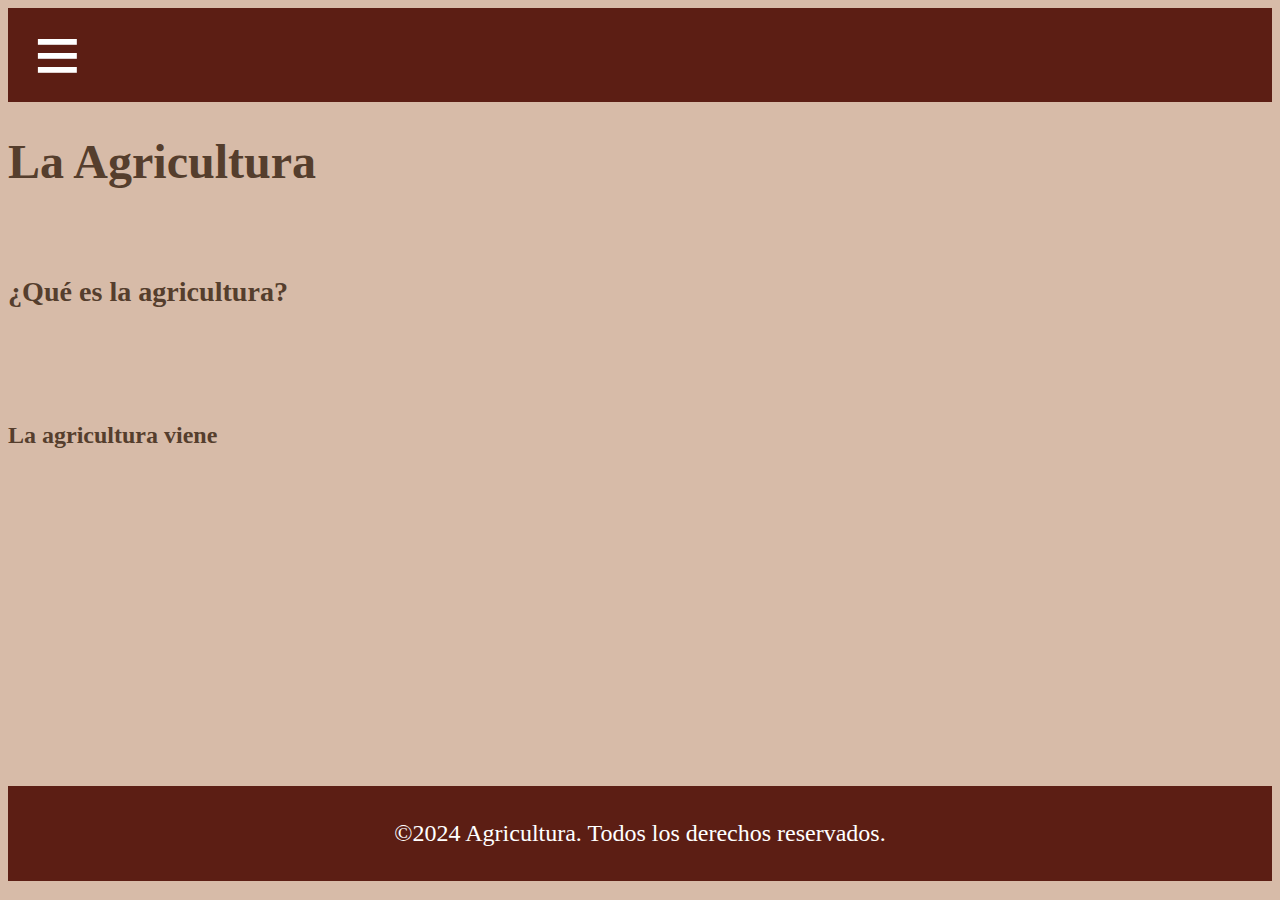
<file: index.html>
<!DOCTYPE html>
<html lang="es">
<head>
    <meta charset="UTF-8">
    <meta name="viewport" content="width-device-width, initial scale=1.0">
    <title>Agricultura</title>
    <link rel="stylesheet" href="styles.css">
</head>

<body>
    <header>
     <nav>
        <div class="dropdown">
            <button class="drop">≡</button>
            <div class="btncontent">
        <ul>
            <li><a href="index.html">¿Qué Es La Agricultura?</a></li>
            <li><a href="huertocasero.html">Huerto Casero</a></li>
            <li><a href="profesiones.html">Profesiones</a></li>
            <li><a href="historiasdeexito.html">Historias De Éxito</a></li>
            <li><a href="nuestroproyecto.html">Nuestro Proyecto</a></li>
        </ul>
        </div>
     </nav>
    </header>

    <main>
    <section class="laagricultura"> 
     <h1>La Agricultura</h1><br>
     <h3>¿Qué es la agricultura?</h3><br>
     <br><p><h4>La agricultura viene</h4></p><br>
    </section>
    <section class="">
        <h1></h1><br>
        <h2></h2><br>
        <br><p><h3></h3></p><br>
    </section>
    </main>
</body>

<footer>
<p> &copy;2024 Agricultura. Todos los derechos reservados.</p>
</footer>


</html>
</file>
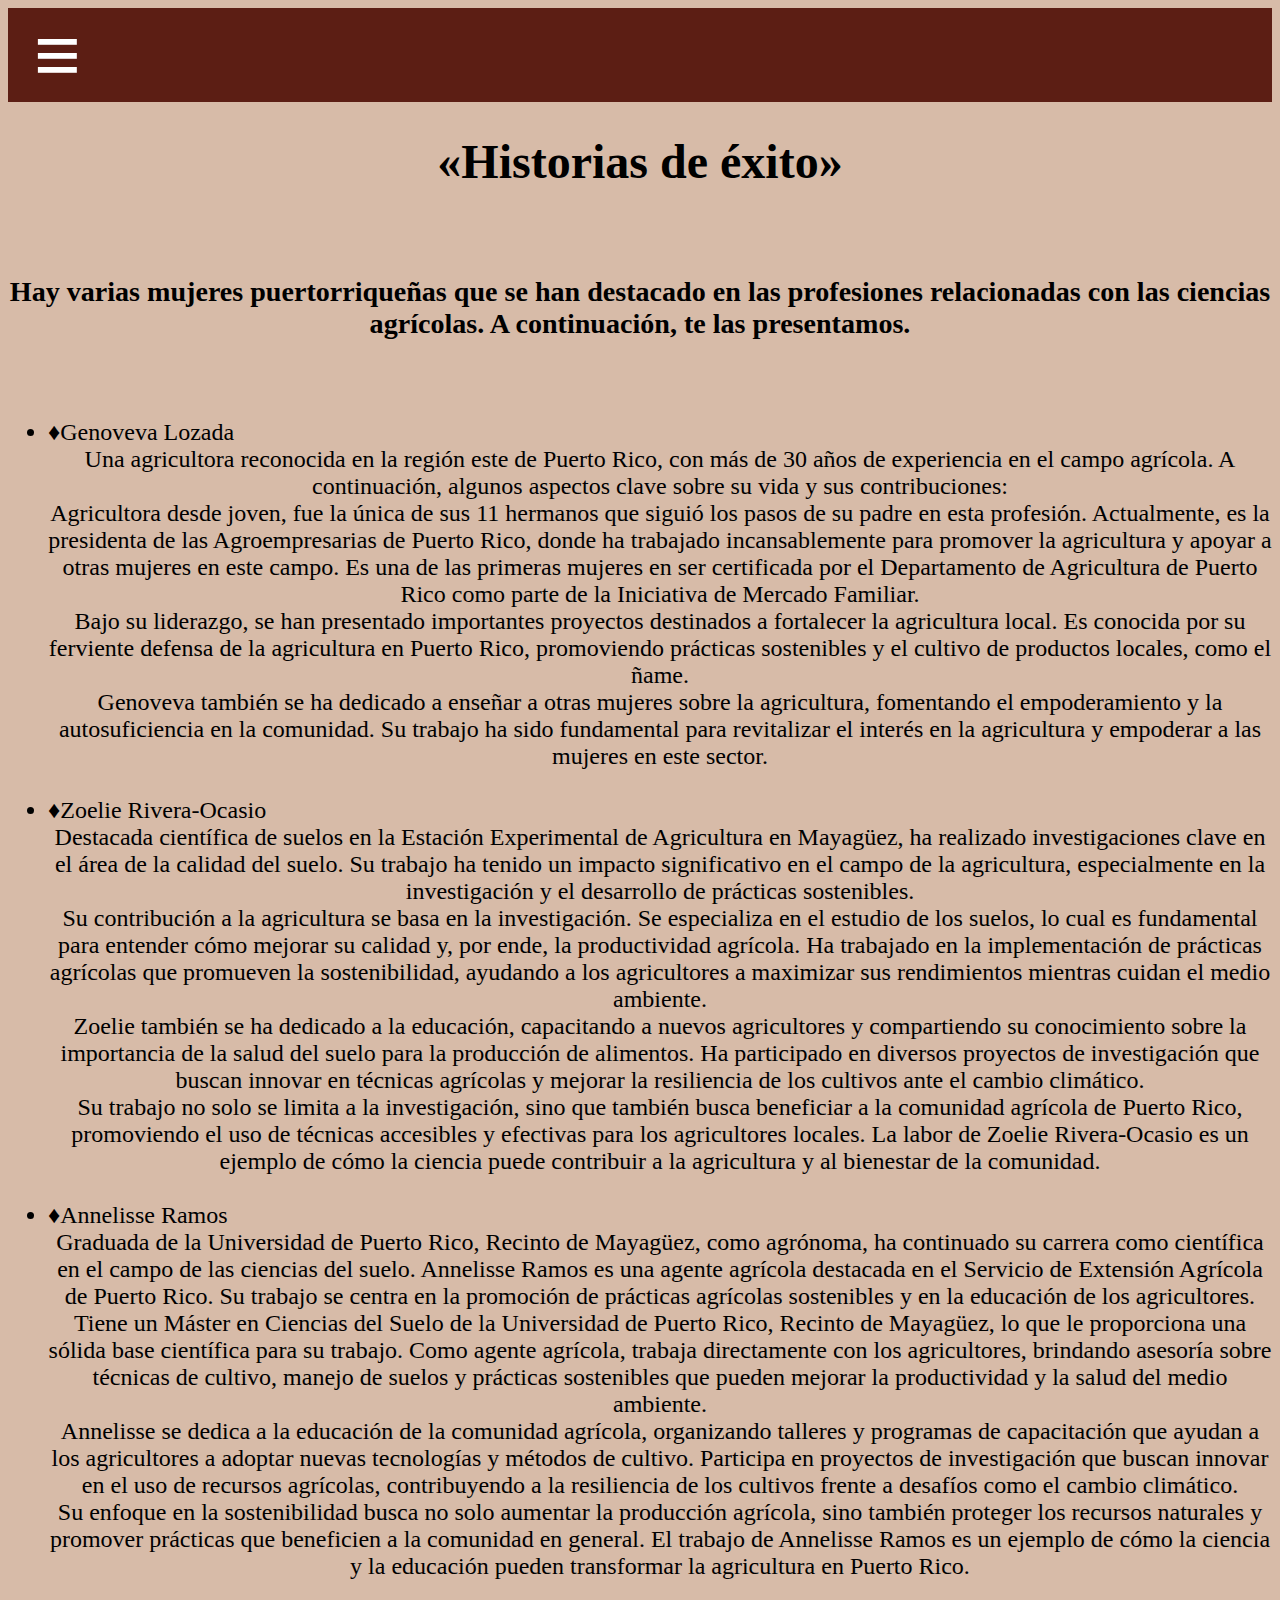
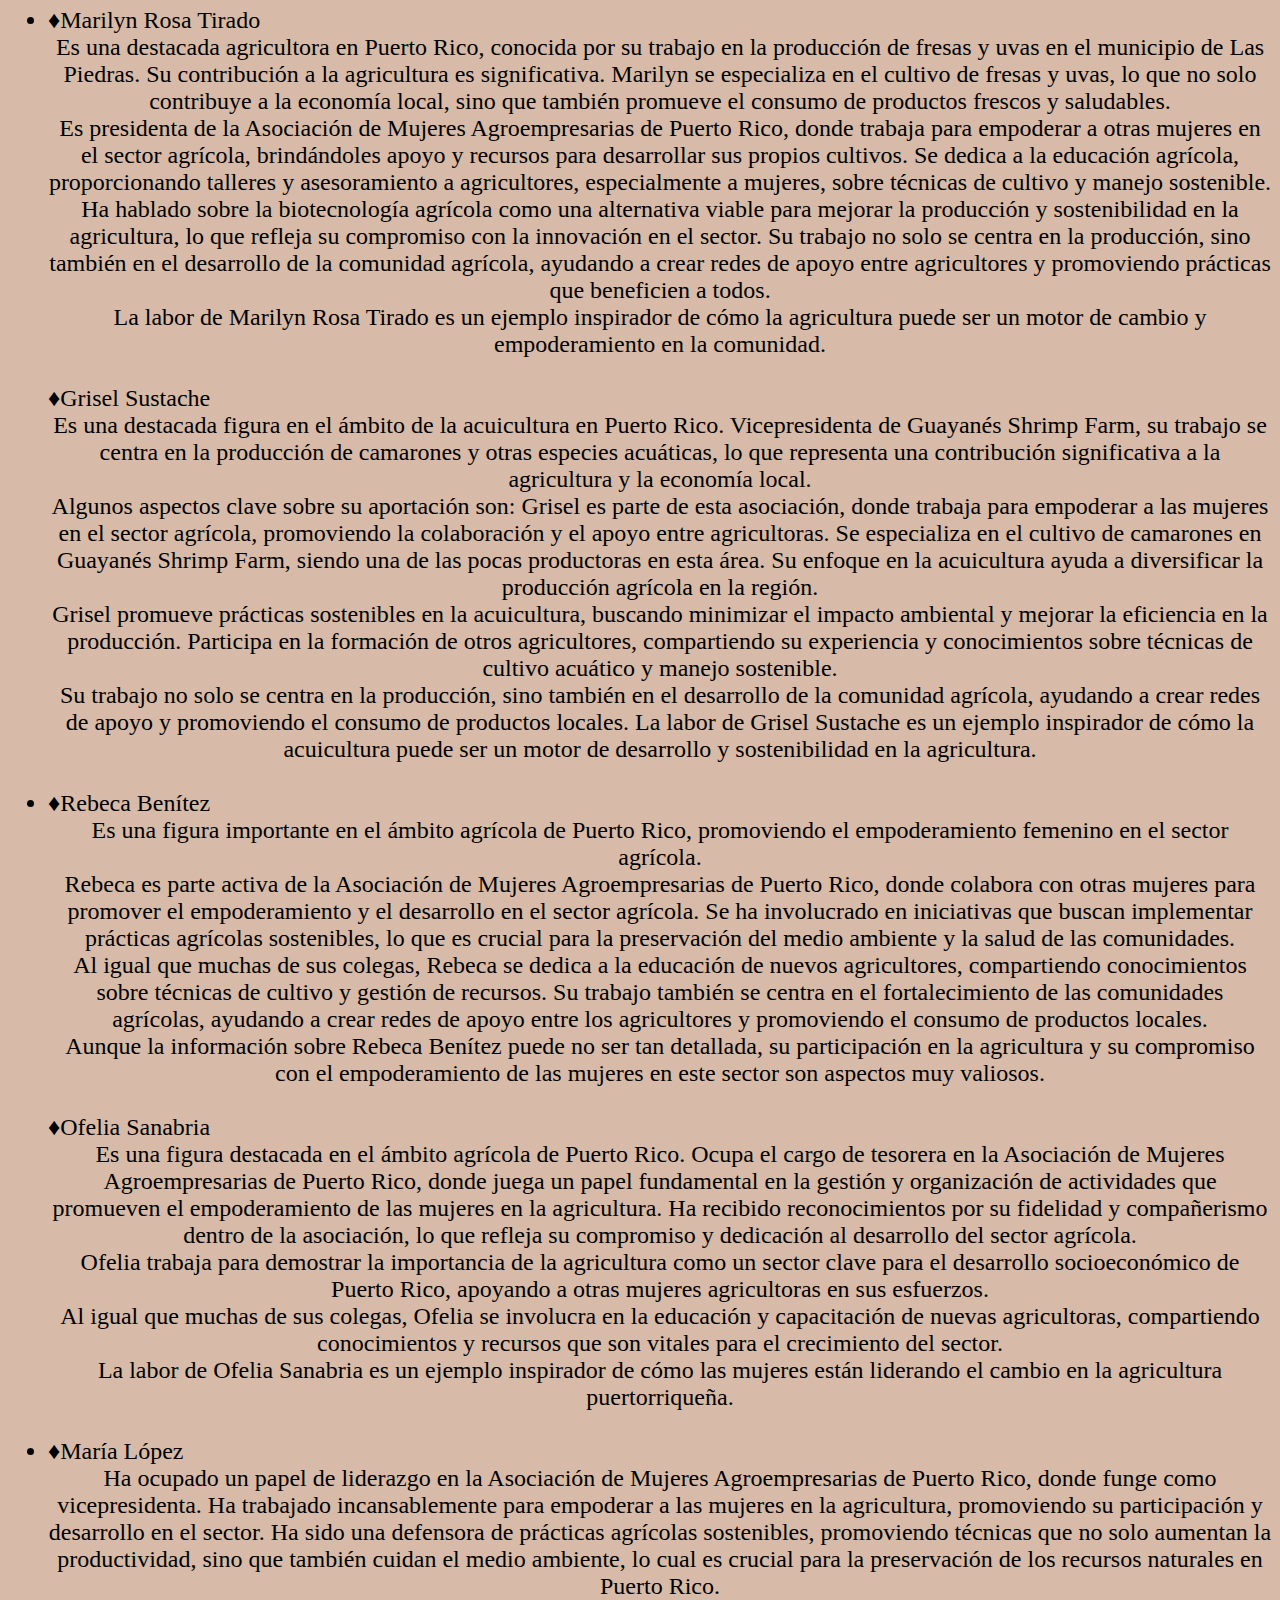
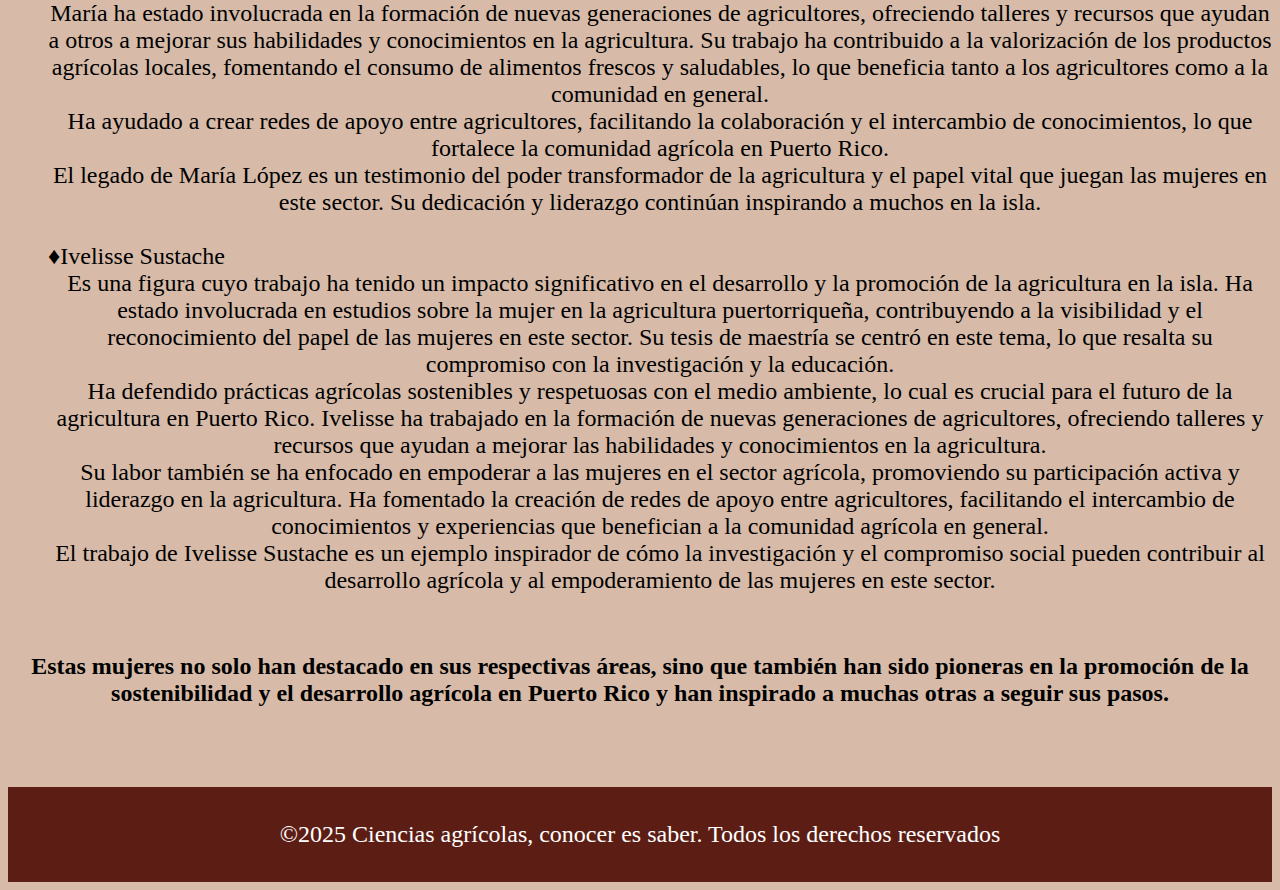
<file: historiasdeexito.html>
<!DOCTYPE html>
<html lang="es">
<head>
    <meta charset="UTF-8">
    <meta name="viewport" content="width-device-width, initial scale=1.0">
    <title>Ciencias agrícolas, conocer es saber</title>
    <link rel="stylesheet" href="styles.css">
</head>

<body>
    <header>
     <nav>
        <div class="dropdown">
            <button class="drop">≡</button>
            <div class="btncontent">
        <ul>
            <li><a href="index.html">¿Qué Es La Agricultura?</a></li>
            <li><a href="huertocasero.html">Huerto Casero</a></li>
            <li><a href="profesiones.html">Profesiones</a></li>
            <li><a href="historiasdeexito.html">Historias De Éxito</a></li>
            <li><a href="nuestroproyecto.html">Nuestro Proyecto</a></li>
        </ul>
        </div>
     </nav>
    </header>

    <main>
    <section class="historiasdeéxito"> 
     <div class="títulos"><h1>«Historias de éxito»</h1></div><br>
     <h3>Hay varias mujeres puertorriqueñas que se han destacado en las profesiones relacionadas con las ciencias agrícolas. A continuación, te las presentamos.</h3><br>
     
     <div class="listhistoriasdeéxito">

        <ul>
           <li><div class="itemlisthistoriasdeéxito">
          <div class="infolisthistoriasdeéxito"><div class="subtítulos">♦Genoveva Lozada</div>Una agricultora reconocida en la región este de Puerto Rico, con más de 30 años de experiencia en el campo agrícola. A continuación, algunos aspectos clave sobre su vida y sus contribuciones:
          <br>Agricultora desde joven, fue la única de sus 11 hermanos que siguió los pasos de su padre en esta profesión. Actualmente, es la presidenta de las Agroempresarias de Puerto Rico, donde ha trabajado incansablemente para promover la agricultura y apoyar a otras mujeres en este campo. Es una de las primeras mujeres en ser certificada por el Departamento de Agricultura de Puerto Rico como parte de la Iniciativa de Mercado Familiar.
          <br>Bajo su liderazgo, se han presentado importantes proyectos destinados a fortalecer la agricultura local. Es conocida por su ferviente defensa de la agricultura en Puerto Rico, promoviendo prácticas sostenibles y el cultivo de productos locales, como el ñame.
          <br>Genoveva también se ha dedicado a enseñar a otras mujeres sobre la agricultura, fomentando el empoderamiento y la autosuficiencia en la comunidad. Su trabajo ha sido fundamental para revitalizar el interés en la agricultura y empoderar a las mujeres en este sector.
          </div>
         </div></li><br>

          <li><div class="itemlisthistoriasdeéxito"><div class="infolisthistoriasdeéxito"><div class="subtítulos">♦Zoelie Rivera-Ocasio</div>Destacada científica de suelos en la Estación Experimental de Agricultura en Mayagüez, ha realizado investigaciones clave en el área de la calidad del suelo. Su trabajo ha tenido un impacto significativo en el campo de la agricultura, especialmente en la investigación y el desarrollo de prácticas sostenibles.
            <br>Su contribución a la agricultura se basa en la investigación. Se especializa en el estudio de los suelos, lo cual es fundamental para entender cómo mejorar su calidad y, por ende, la productividad agrícola. Ha trabajado en la implementación de prácticas agrícolas que promueven la sostenibilidad, ayudando a los agricultores a maximizar sus rendimientos mientras cuidan el medio ambiente.
            <br>Zoelie también se ha dedicado a la educación, capacitando a nuevos agricultores y compartiendo su conocimiento sobre la importancia de la salud del suelo para la producción de alimentos. Ha participado en diversos proyectos de investigación que buscan innovar en técnicas agrícolas y mejorar la resiliencia de los cultivos ante el cambio climático.
            <br>Su trabajo no solo se limita a la investigación, sino que también busca beneficiar a la comunidad agrícola de Puerto Rico, promoviendo el uso de técnicas accesibles y efectivas para los agricultores locales. La labor de Zoelie Rivera-Ocasio es un ejemplo de cómo la ciencia puede contribuir a la agricultura y al bienestar de la comunidad.
            </div>
          
         </div></li><br>

         <li><div class="itemlisthistoriasdeéxito">
          <div class="infolisthistoriasdeéxito"><div class="subtítulos">♦Annelisse Ramos</div>Graduada de la Universidad de Puerto Rico, Recinto de Mayagüez, como agrónoma, ha continuado su carrera como científica en el campo de las ciencias del suelo. Annelisse Ramos es una agente agrícola destacada en el Servicio de Extensión Agrícola de Puerto Rico. Su trabajo se centra en la promoción de prácticas agrícolas sostenibles y en la educación de los agricultores.
          <br>Tiene un Máster en Ciencias del Suelo de la Universidad de Puerto Rico, Recinto de Mayagüez, lo que le proporciona una sólida base científica para su trabajo. Como agente agrícola, trabaja directamente con los agricultores, brindando asesoría sobre técnicas de cultivo, manejo de suelos y prácticas sostenibles que pueden mejorar la productividad y la salud del medio ambiente.
          <br>Annelisse se dedica a la educación de la comunidad agrícola, organizando talleres y programas de capacitación que ayudan a los agricultores a adoptar nuevas tecnologías y métodos de cultivo. Participa en proyectos de investigación que buscan innovar en el uso de recursos agrícolas, contribuyendo a la resiliencia de los cultivos frente a desafíos como el cambio climático.
          <br>Su enfoque en la sostenibilidad busca no solo aumentar la producción agrícola, sino también proteger los recursos naturales y promover prácticas que beneficien a la comunidad en general. El trabajo de Annelisse Ramos es un ejemplo de cómo la ciencia y la educación pueden transformar la agricultura en Puerto Rico.
          </div>
         </div></li><br>

          <li><div class="itemlisthistoriasdeéxito"><div class="infolisthistoriasdeéxito"><div class="subtítulos">♦Marilyn Rosa Tirado</div>Es una destacada agricultora en Puerto Rico, conocida por su trabajo en la producción de fresas y uvas en el municipio de Las Piedras. Su contribución a la agricultura es significativa. Marilyn se especializa en el cultivo de fresas y uvas, lo que no solo contribuye a la economía local, sino que también promueve el consumo de productos frescos y saludables.
            <br>Es presidenta de la Asociación de Mujeres Agroempresarias de Puerto Rico, donde trabaja para empoderar a otras mujeres en el sector agrícola, brindándoles apoyo y recursos para desarrollar sus propios cultivos. Se dedica a la educación agrícola, proporcionando talleres y asesoramiento a agricultores, especialmente a mujeres, sobre técnicas de cultivo y manejo sostenible.
            <br>Ha hablado sobre la biotecnología agrícola como una alternativa viable para mejorar la producción y sostenibilidad en la agricultura, lo que refleja su compromiso con la innovación en el sector. Su trabajo no solo se centra en la producción, sino también en el desarrollo de la comunidad agrícola, ayudando a crear redes de apoyo entre agricultores y promoviendo prácticas que beneficien a todos.
            <br>La labor de Marilyn Rosa Tirado es un ejemplo inspirador de cómo la agricultura puede ser un motor de cambio y empoderamiento en la comunidad.
            </div>
          
         </div></li><br>

           </li><div class="itemlisthistoriasdeéxito">
          <div class="infolisthistoriasdeéxito"><div class="subtítulos">♦Grisel Sustache</div>Es una destacada figura en el ámbito de la acuicultura en Puerto Rico. Vicepresidenta de Guayanés Shrimp Farm, su trabajo se centra en la producción de camarones y otras especies acuáticas, lo que representa una contribución significativa a la agricultura y la economía local.
          <br>Algunos aspectos clave sobre su aportación son: Grisel es parte de esta asociación, donde trabaja para empoderar a las mujeres en el sector agrícola, promoviendo la colaboración y el apoyo entre agricultoras. Se especializa en el cultivo de camarones en Guayanés Shrimp Farm, siendo una de las pocas productoras en esta área. Su enfoque en la acuicultura ayuda a diversificar la producción agrícola en la región.
          <br>Grisel promueve prácticas sostenibles en la acuicultura, buscando minimizar el impacto ambiental y mejorar la eficiencia en la producción. Participa en la formación de otros agricultores, compartiendo su experiencia y conocimientos sobre técnicas de cultivo acuático y manejo sostenible.
          <br>Su trabajo no solo se centra en la producción, sino también en el desarrollo de la comunidad agrícola, ayudando a crear redes de apoyo y promoviendo el consumo de productos locales. La labor de Grisel Sustache es un ejemplo inspirador de cómo la acuicultura puede ser un motor de desarrollo y sostenibilidad en la agricultura.
          </div>
          </div></li><br>

          <li><div class="itemlisthistoriasdeéxito"><div class="infolisthistoriasdeéxito"><div class="subtítulos">♦Rebeca Benítez</div>Es una figura importante en el ámbito agrícola de Puerto Rico, promoviendo el empoderamiento femenino en el sector agrícola.
            <br>Rebeca es parte activa de la Asociación de Mujeres Agroempresarias de Puerto Rico, donde colabora con otras mujeres para promover el empoderamiento y el desarrollo en el sector agrícola. Se ha involucrado en iniciativas que buscan implementar prácticas agrícolas sostenibles, lo que es crucial para la preservación del medio ambiente y la salud de las comunidades.
            <br>Al igual que muchas de sus colegas, Rebeca se dedica a la educación de nuevos agricultores, compartiendo conocimientos sobre técnicas de cultivo y gestión de recursos. Su trabajo también se centra en el fortalecimiento de las comunidades agrícolas, ayudando a crear redes de apoyo entre los agricultores y promoviendo el consumo de productos locales.
            <br>Aunque la información sobre Rebeca Benítez puede no ser tan detallada, su participación en la agricultura y su compromiso con el empoderamiento de las mujeres en este sector son aspectos muy valiosos.
            </div>
          
         </div></li><br>

         </li><div class="itemlisthistoriasdeéxito">
           <div class="infolisthistoriasdeéxito"><div class="subtítulos">♦Ofelia Sanabria</div>Es una figura destacada en el ámbito agrícola de Puerto Rico. Ocupa el cargo de tesorera en la Asociación de Mujeres Agroempresarias de Puerto Rico, donde juega un papel fundamental en la gestión y organización de actividades que promueven el empoderamiento de las mujeres en la agricultura. Ha recibido reconocimientos por su fidelidad y compañerismo dentro de la asociación, lo que refleja su compromiso y dedicación al desarrollo del sector agrícola.
           <br>Ofelia trabaja para demostrar la importancia de la agricultura como un sector clave para el desarrollo socioeconómico de Puerto Rico, apoyando a otras mujeres agricultoras en sus esfuerzos.
           <br>Al igual que muchas de sus colegas, Ofelia se involucra en la educación y capacitación de nuevas agricultoras, compartiendo conocimientos y recursos que son vitales para el crecimiento del sector.
           <br>La labor de Ofelia Sanabria es un ejemplo inspirador de cómo las mujeres están liderando el cambio en la agricultura puertorriqueña.
           </div>
           </div></li><br>

          <li><div class="itemlisthistoriasdeéxito"><div class="infolisthistoriasdeéxito"><div class="subtítulos">♦María López</div>Ha ocupado un papel de liderazgo en la Asociación de Mujeres Agroempresarias de Puerto Rico, donde funge como vicepresidenta. Ha trabajado incansablemente para empoderar a las mujeres en la agricultura, promoviendo su participación y desarrollo en el sector. Ha sido una defensora de prácticas agrícolas sostenibles, promoviendo técnicas que no solo aumentan la productividad, sino que también cuidan el medio ambiente, lo cual es crucial para la preservación de los recursos naturales en Puerto Rico.
            <br>María ha estado involucrada en la formación de nuevas generaciones de agricultores, ofreciendo talleres y recursos que ayudan a otros a mejorar sus habilidades y conocimientos en la agricultura. Su trabajo ha contribuido a la valorización de los productos agrícolas locales, fomentando el consumo de alimentos frescos y saludables, lo que beneficia tanto a los agricultores como a la comunidad en general.
            <br>Ha ayudado a crear redes de apoyo entre agricultores, facilitando la colaboración y el intercambio de conocimientos, lo que fortalece la comunidad agrícola en Puerto Rico.
            <br>El legado de María López es un testimonio del poder transformador de la agricultura y el papel vital que juegan las mujeres en este sector. Su dedicación y liderazgo continúan inspirando a muchos en la isla.
            </div>
          
         </div></li><br>

         </li><div class="itemlisthistoriasdeéxito">
          <div class="infolisthistoriasdeéxito"><div class="subtítulos">♦Ivelisse Sustache</div>Es una figura cuyo trabajo ha tenido un impacto significativo en el desarrollo y la promoción de la agricultura en la isla. Ha estado involucrada en estudios sobre la mujer en la agricultura puertorriqueña, contribuyendo a la visibilidad y el reconocimiento del papel de las mujeres en este sector. Su tesis de maestría se centró en este tema, lo que resalta su compromiso con la investigación y la educación.
          <br>Ha defendido prácticas agrícolas sostenibles y respetuosas con el medio ambiente, lo cual es crucial para el futuro de la agricultura en Puerto Rico. Ivelisse ha trabajado en la formación de nuevas generaciones de agricultores, ofreciendo talleres y recursos que ayudan a mejorar las habilidades y conocimientos en la agricultura.
          <br>Su labor también se ha enfocado en empoderar a las mujeres en el sector agrícola, promoviendo su participación activa y liderazgo en la agricultura. Ha fomentado la creación de redes de apoyo entre agricultores, facilitando el intercambio de conocimientos y experiencias que benefician a la comunidad agrícola en general.
          <br>El trabajo de Ivelisse Sustache es un ejemplo inspirador de cómo la investigación y el compromiso social pueden contribuir al desarrollo agrícola y al empoderamiento de las mujeres en este sector.
          </div>
         </div></li><br>
       </ul>
       </div>
      <p><h4>Estas mujeres no solo han destacado en sus respectivas áreas, sino que también han sido pioneras en la promoción de la sostenibilidad y el desarrollo agrícola en Puerto Rico y han inspirado a muchas otras a seguir sus pasos.</h4></p>


    </section>
    </main>
</body>

<footer>
<p> &copy;2025 Ciencias agrícolas, conocer es saber. Todos los derechos reservados</p>
</footer>


</html>
</file>
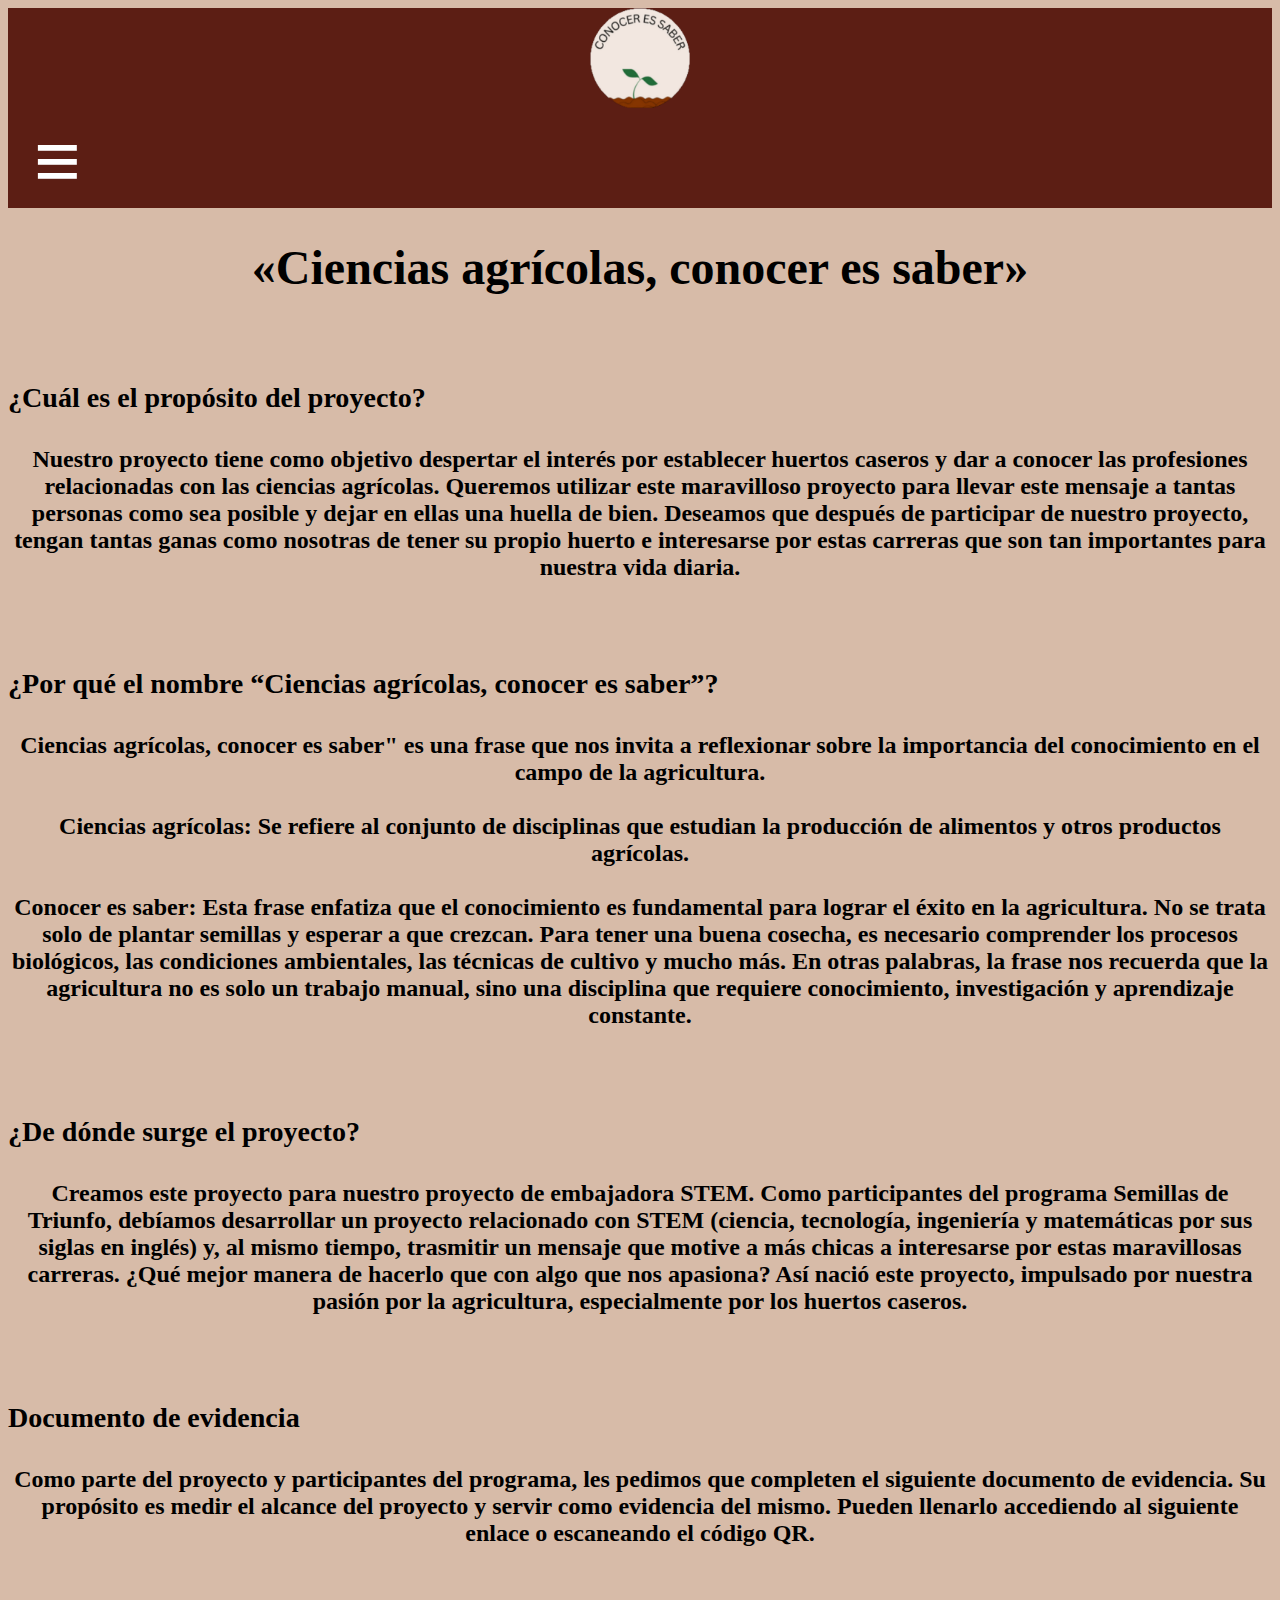
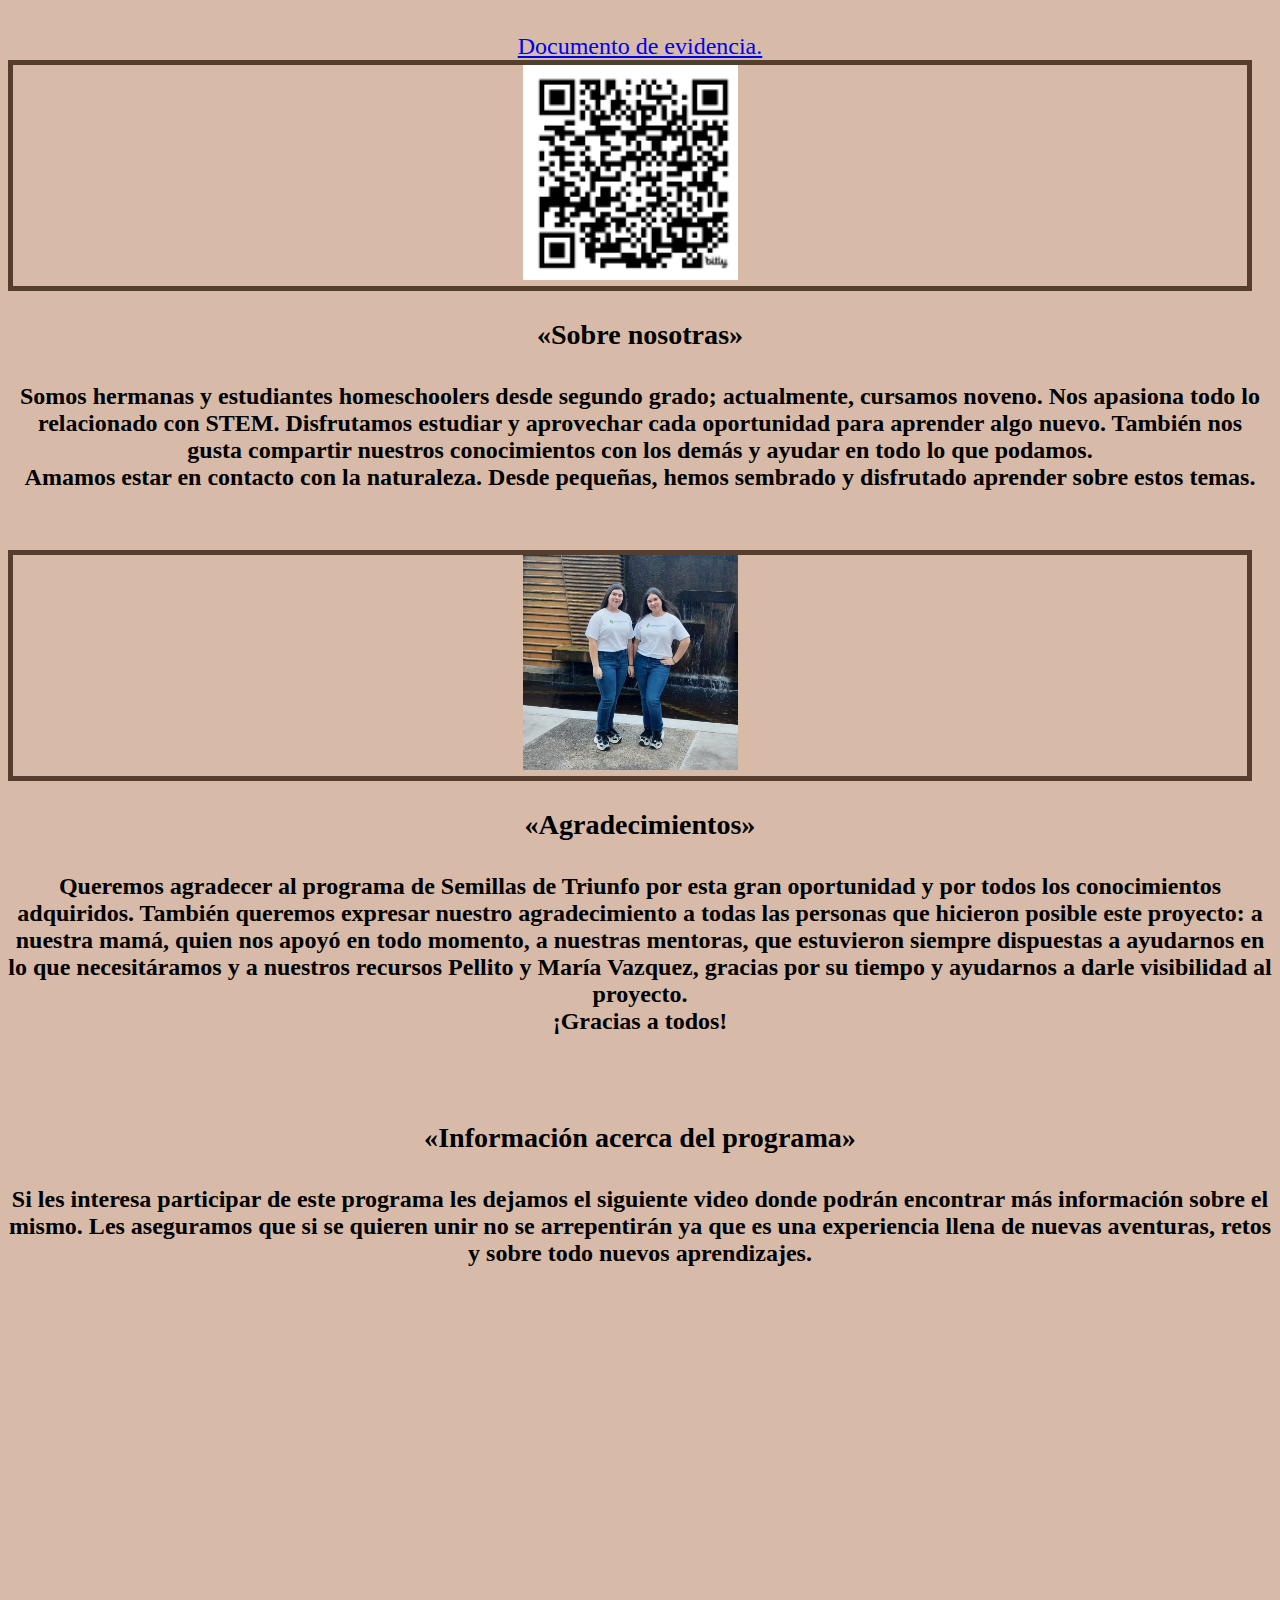
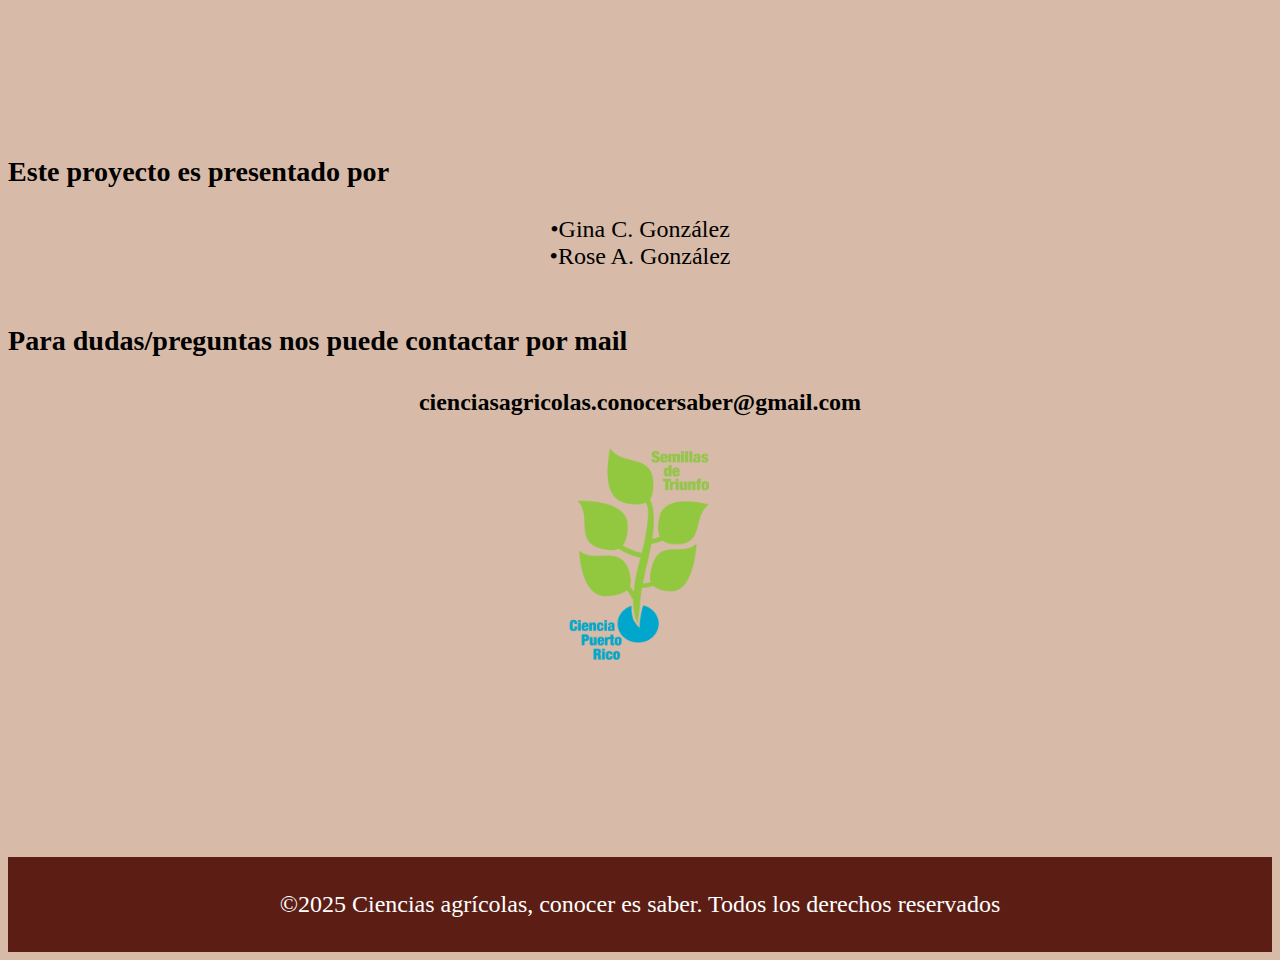
<file: nuestroproyecto.html>
<!DOCTYPE html>
<html lang="es">
<head>
    <meta charset="UTF-8">
    <meta name="viewport" content="width-device-width, initial scale=1.0">
    <title>Ciencias agrícolas, conocer es saber</title>
    <link rel="stylesheet" href="styles.css">
    <link rel="icon" href="logopngcircular.png" sizes="16x16" type="image/png">
</head>

<body>
    <header>
     <nav>
        <div class="logo"><img src="logopngcircular.png" alt="Logo del proyecto." class="logo" width="100" height="100"></div>
        <div class="dropdown">
            <button class="drop">≡</button>
            <div class="btncontent">
        <ul>
            <li><a href="index.html">¿Qué Es La Agricultura?</a></li>
            <li><a href="huertocasero.html">Huerto Casero</a></li>
            <li><a href="profesiones.html">Profesiones</a></li>
            <li><a href="historiasdeexito.html">Historias De Éxito</a></li>
            <li><a href="Entrevista.html">Entrevista</a></li>
            <li><a href="nuestroproyecto.html">Nuestro Proyecto</a></li>
        </ul>
        </div>
     </nav>
    </header>

    <main>
     <section class="nuestroproyecto">

        <div class="títulos"><h1>«Ciencias agrícolas, conocer es saber»</h1></div><br>
        <div class="subtítulos"><h3>¿Cuál es el propósito del proyecto?</h3></div>
        <p><h4>Nuestro proyecto tiene como objetivo despertar el interés por establecer huertos caseros y dar a conocer las profesiones relacionadas con las ciencias agrícolas. Queremos utilizar este maravilloso proyecto para llevar este mensaje a tantas personas como sea posible y dejar en ellas una huella de bien. Deseamos que después de participar de nuestro proyecto, tengan tantas ganas como nosotras de tener su propio huerto e interesarse por estas carreras que son tan importantes para nuestra vida diaria.</h4></p><br>
        
        <div class="subtítulos"><h3>¿Por qué el nombre “Ciencias agrícolas, conocer es saber”?</h3></div>
        <p><h4>Ciencias agrícolas, conocer es saber" es una frase que nos invita a reflexionar sobre la importancia del conocimiento en el campo de la agricultura.<br>
            <br>Ciencias agrícolas: Se refiere al conjunto de disciplinas que estudian la producción de alimentos y otros productos agrícolas.<br>
            <br>Conocer es saber: Esta frase enfatiza que el conocimiento es fundamental para lograr el éxito en la agricultura. No se trata solo de plantar semillas y esperar a que crezcan. Para tener una buena cosecha, es necesario comprender los procesos biológicos, las condiciones ambientales, las técnicas de cultivo y mucho más. En otras palabras, la frase nos recuerda que la agricultura no es solo un trabajo manual, sino una disciplina que requiere conocimiento, investigación y aprendizaje constante.
        </h4></p><br>
        <div class="subtítulos"><h3>¿De dónde surge el proyecto?</h3></div>
        <p><h4>Creamos este proyecto para nuestro proyecto de embajadora STEM. Como participantes del programa Semillas de Triunfo, debíamos desarrollar un proyecto relacionado con STEM (ciencia, tecnología, ingeniería y matemáticas por sus siglas en inglés) y, al mismo tiempo, trasmitir un mensaje que motive a más chicas a interesarse por estas maravillosas carreras. ¿Qué mejor manera de hacerlo que con algo que nos apasiona? Así nació este proyecto, impulsado por nuestra pasión por la agricultura, especialmente por los huertos caseros.</h4></p><br>
     
        <div class="subtítulos"><h3>Documento de evidencia</h3></div>
        <div class="itemnuestroproyecto">
          <div class="infonuestroproyecto"><p><h4>Como parte del proyecto y participantes del programa, les pedimos que completen el siguiente documento de evidencia. Su propósito es medir el alcance del proyecto y servir como evidencia del mismo. Pueden llenarlo accediendo al siguiente enlace o escaneando el código QR.</h4></p><br>
          <br><a href="https://bit.ly/participantedeproyecto">Documento de evidencia.</a></div>
          <div class="imágenesladoizquierdo"><img src="CódigoQR.png" alt="Código QR" width="215" height="215"></div>
        
        </div>

     </section>
     <section class="nosotras">
       <div class="infonosotras1"> 
         <div class="títulos"><h3>«Sobre nosotras»</h3></div>
         <div class="itemnuestroproyecto">
           <div class="infonuestroproyecto"><p><h4>Somos hermanas y estudiantes homeschoolers desde segundo grado; actualmente, cursamos noveno. Nos apasiona todo lo relacionado con STEM. Disfrutamos estudiar y aprovechar cada oportunidad para aprender algo nuevo. También nos gusta compartir nuestros conocimientos con los demás y ayudar en todo lo que podamos.
           <br> Amamos estar en contacto con la naturaleza. Desde pequeñas, hemos sembrado y disfrutado aprender sobre estos temas.
           </h4></p><br></div>
           <div class="imágenesladoizquierdo"><img src="Fotodenosotras.jpeg" alt="Foto de nosotras." width="215" height="215"></div>
         </div>
         

         <div class="títulos"><h3>«Agradecimientos»</h3></div>
         <p><h4>Queremos agradecer al programa de Semillas de Triunfo por esta gran oportunidad y por todos los conocimientos adquiridos. También queremos expresar nuestro agradecimiento a todas las personas que hicieron posible este proyecto: a nuestra mamá, quien nos apoyó en todo momento, a nuestras mentoras, que estuvieron siempre dispuestas a ayudarnos en lo que necesitáramos y a nuestros recursos Pellito y María Vazquez, gracias por su tiempo y ayudarnos a darle visibilidad al proyecto.
            <br>¡Gracias a todos!
         </h4></p><br>

         <div class="títulos"><h3>«Información acerca del programa»</h3></div>
         <p><h4>Si les interesa participar de este programa les dejamos el siguiente video donde podrán encontrar más información sobre el mismo. Les aseguramos que si se quieren unir no se arrepentirán ya que es una experiencia llena de nuevas aventuras, retos y sobre todo nuevos aprendizajes.</h4></p><br>
         <div class="videosemillasdetriunfo"><iframe width="560" height="315" src="https://www.youtube.com/embed/s_4sWeLm6WA" frameborder="0" allowfullscreen></iframe></div>
        </div>
        
      <br><br><br>
     <div class="infonosotras2">
        <div class="itemnuestroproyecto">

          <div class="infonuestroproyecto"><div class="subtítulos"><h3>Este proyecto es presentado por</h3></div>
          <li>•Gina C. González</li>
          <li>•Rose A. González</li>
          <br>

          <div class="subtítulos"><h3>Para dudas/preguntas nos puede contactar por mail</h3></div>
          <h4>cienciasagricolas.conocersaber@gmail.com</h4>
          </div>
       
          <div class="imagenlogo"><img src="Logo.png" alt="Código QR" width="215" height="215"></div>

          <br>
        </div>
     </div>
     <br><br><br>



     </section>
    </main>
</body>

<footer>
<p> &copy;2025 Ciencias agrícolas, conocer es saber. Todos los derechos reservados</p>
</footer>


</html>
</file>
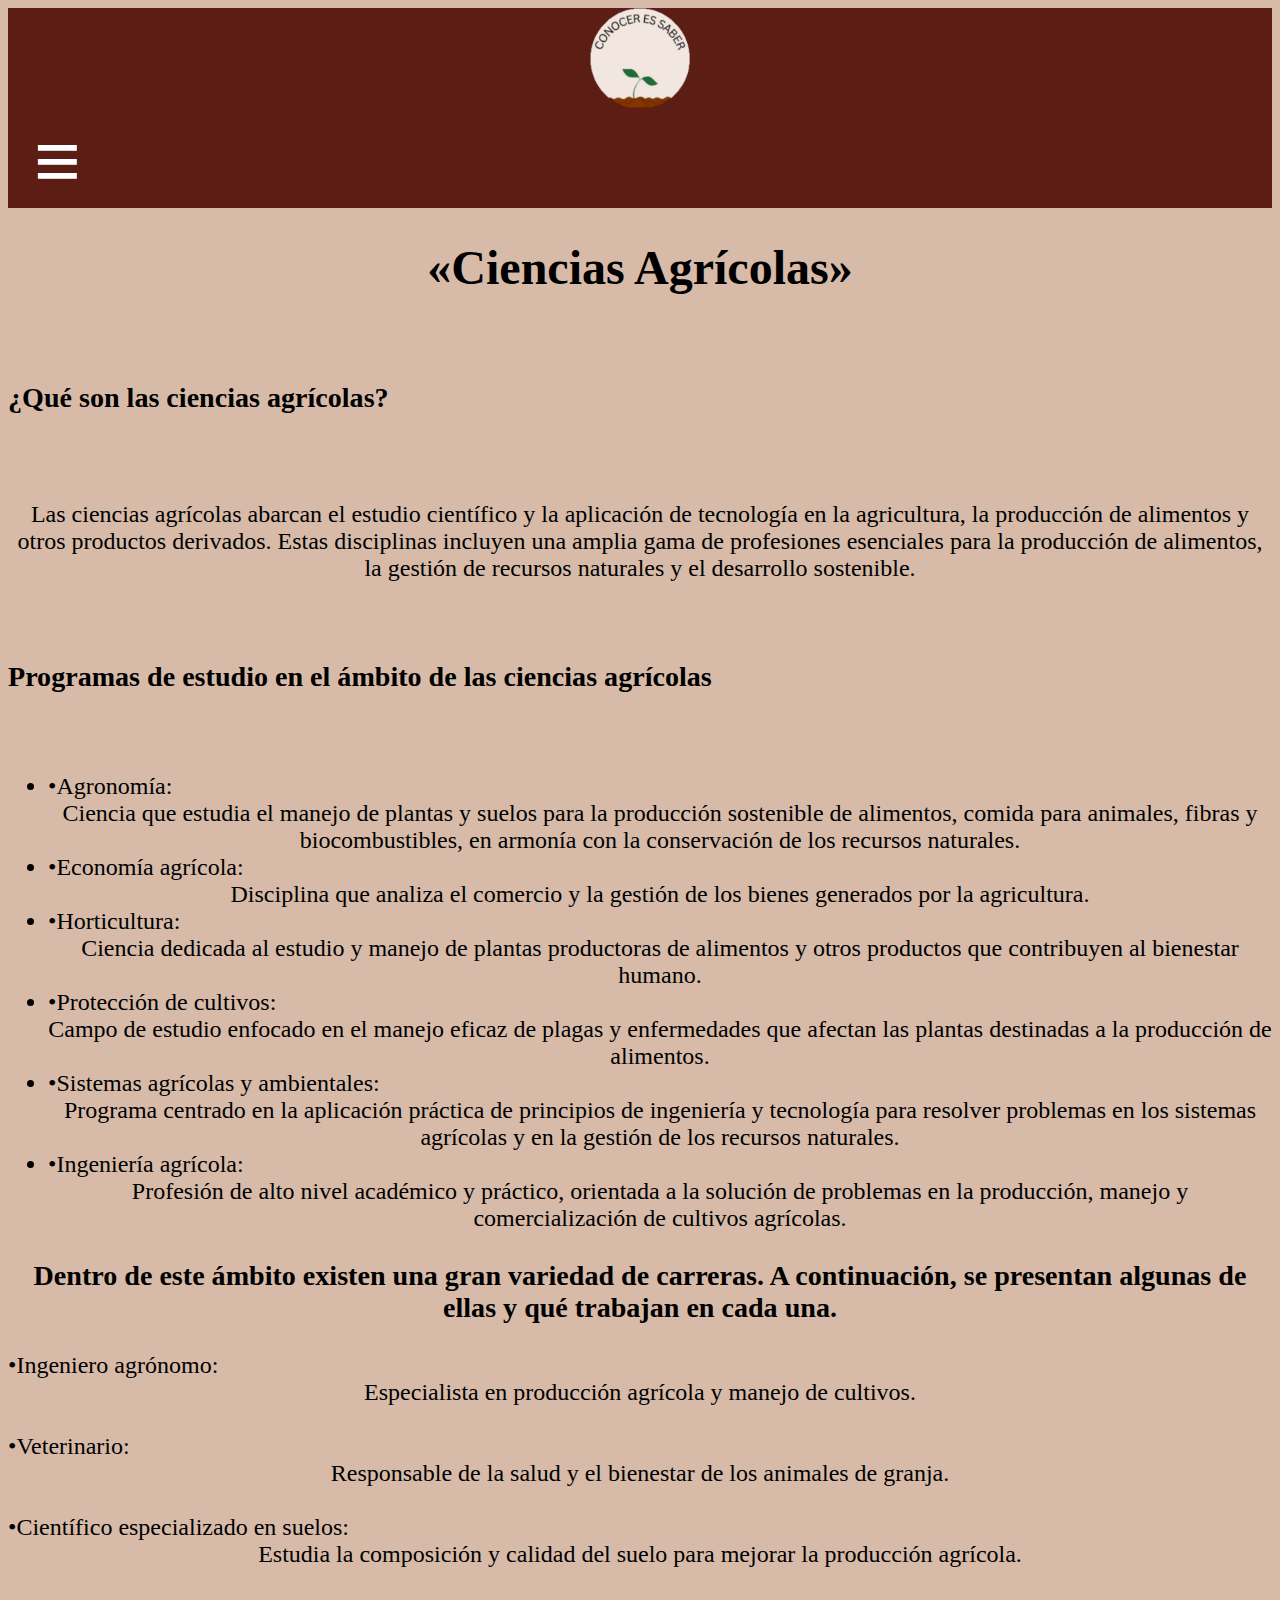
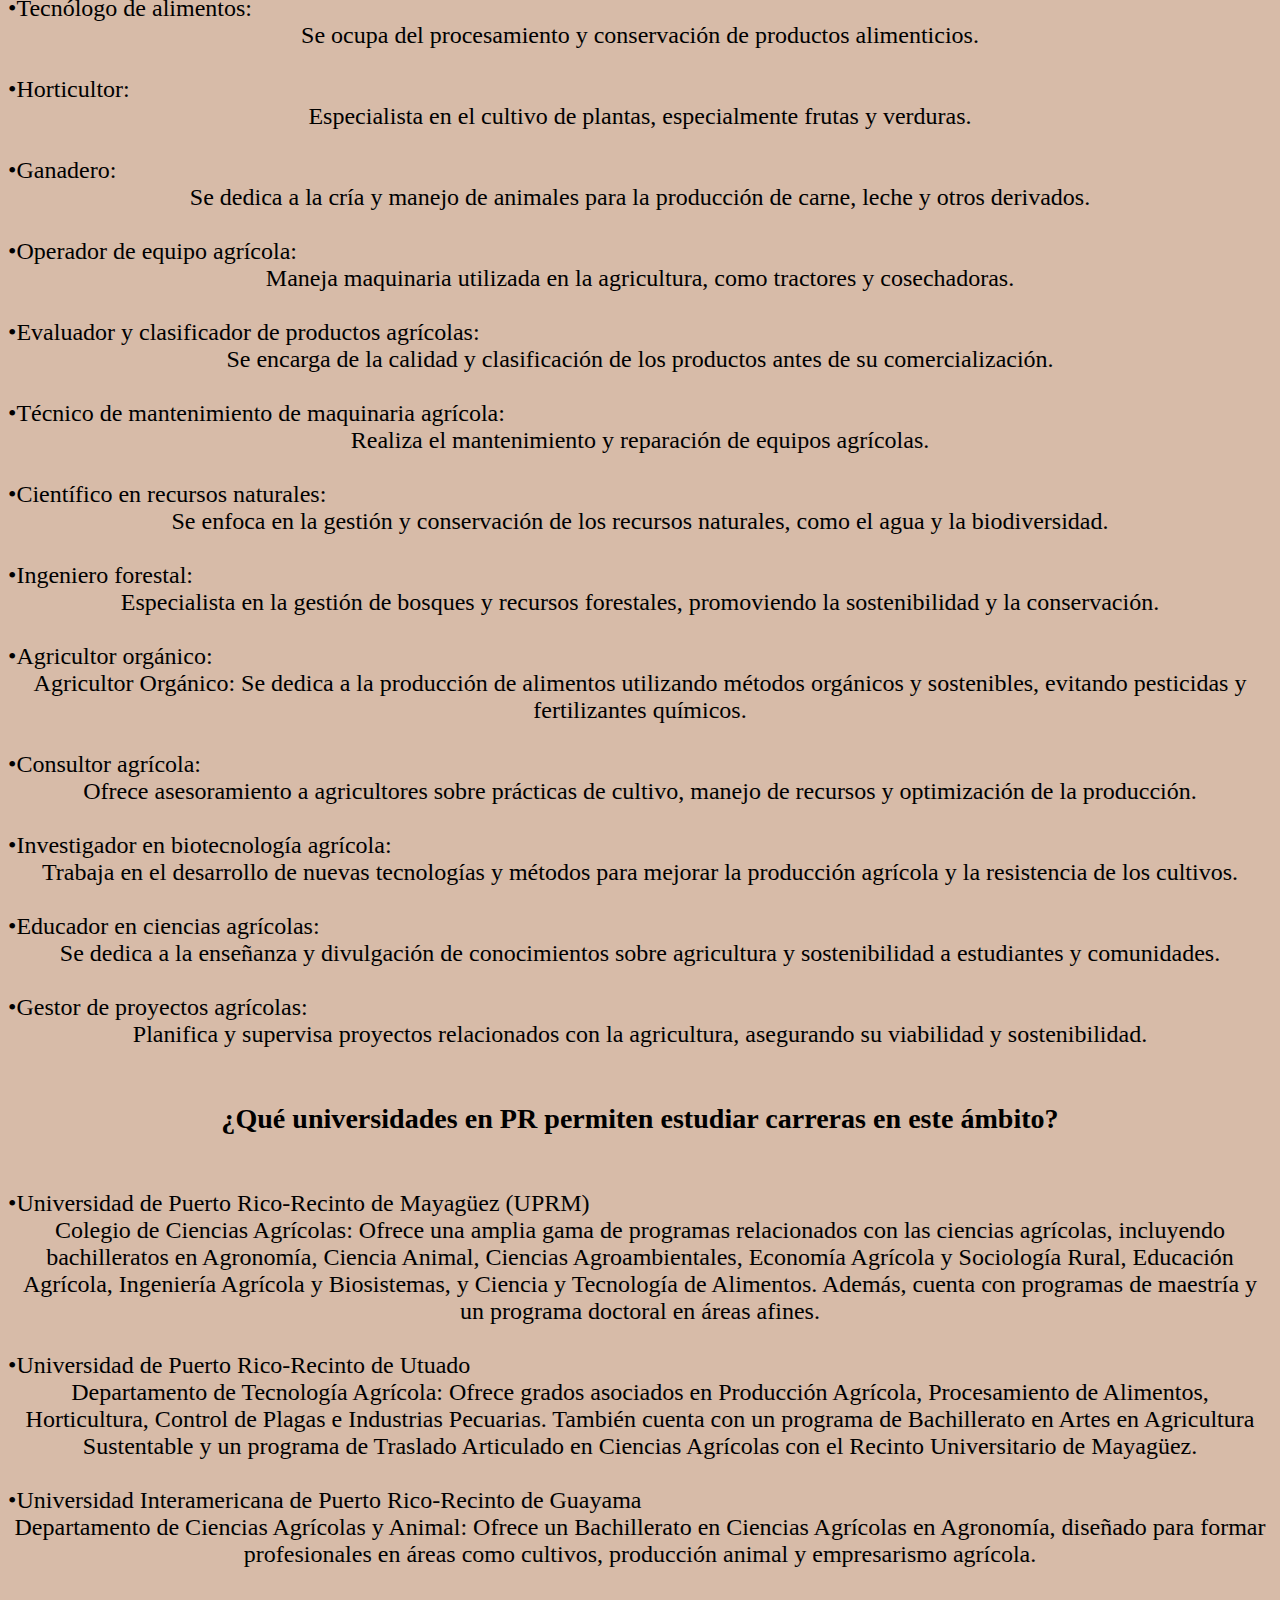
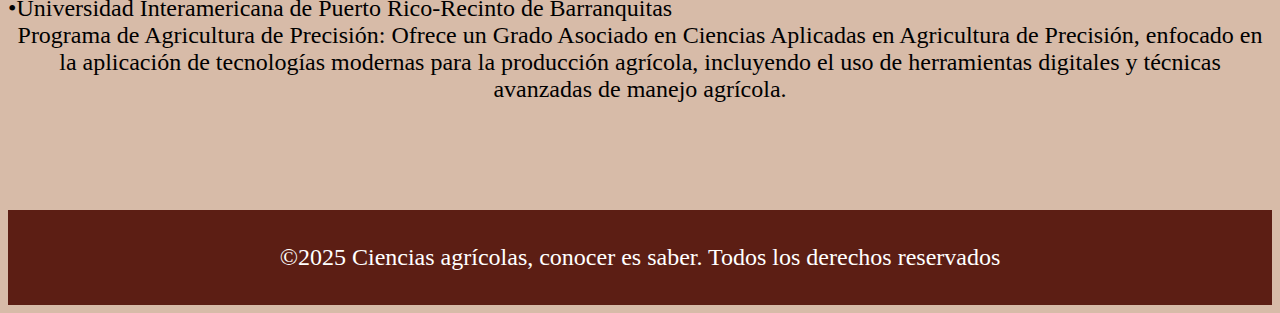
<file: profesiones.html>
<!DOCTYPE html>
<html lang="es">
<head>
    <meta charset="UTF-8">
    <meta name="viewport" content="width-device-width, initial scale=1.0">
    <title>Ciencias agrícolas, conocer es saber</title>
    <link rel="stylesheet" href="styles.css">
    <link rel="icon" href="logopngcircular.png" sizes="16x16" type="image/png">
</head>

<body>
    <header>
     <nav>
        <div class="logo"><img src="logopngcircular.png" alt="Logo del proyecto." class="logo" width="100" height="100"></div>
        <div class="dropdown">
            <button class="drop">≡</button>
            <div class="btncontent">
        <ul>
            <li><a href="index.html">¿Qué Es La Agricultura?</a></li>
            <li><a href="huertocasero.html">Huerto Casero</a></li>
            <li><a href="profesiones.html">Profesiones</a></li>
            <li><a href="historiasdeexito.html">Historias De Éxito</a></li>
            <li><a href="Entrevista.html">Entrevista</a></li>
            <li><a href="nuestroproyecto.html">Nuestro Proyecto</a></li>
        </ul>
        </div>
     </nav>
    </header>

    <main>
     <section class="cienciasagrícolas"> 
        <div class="títulos"><h1>«Ciencias Agrícolas»</h1></div><br>
        <div class="subtítulos"><h3>¿Qué son las ciencias agrícolas?</h3></div><br>
        <p><h4></h4>Las ciencias agrícolas abarcan el estudio científico y la aplicación de tecnología en la agricultura, la producción de alimentos y otros productos derivados. Estas disciplinas incluyen una amplia gama de profesiones esenciales para la producción de alimentos, la gestión de recursos naturales y el desarrollo sostenible.</p><br>
        <div class="subtítulos"><h3>Programas de estudio en el ámbito de las ciencias agrícolas</h3></div><br>
        <div class="list1cienciasagrícolas">
           <ul>
             <div class="itemlist1cienciasagrícolas">
               <div class="infolist1cienciasagrícolas"><li><div class="subtítulos">•Agronomía:</div>Ciencia que estudia el manejo de plantas y suelos para la producción sostenible de alimentos, comida para animales, fibras y biocombustibles, en armonía con la conservación de los recursos naturales.</li></div>
               
              <div class="infolist1cienciasagrícolas"><li><div class="subtítulos">•Economía agrícola:</div>Disciplina que analiza el comercio y la gestión de los bienes generados por la agricultura.</li></div>
              
            </div>
             <div class="itemlist1cienciasagrícolas">
              <div class="infolist1cienciasagrícolas"><li><div class="subtítulos">•Horticultura:</div>Ciencia dedicada al estudio y manejo de plantas productoras de alimentos y otros productos que contribuyen al bienestar humano.</li></div>
            
              <div class="infolist1cienciasagrícolas"><li><div class="subtítulos">•Protección de cultivos:</div>Campo de estudio enfocado en el manejo eficaz de plagas y enfermedades que afectan las plantas destinadas a la producción de alimentos.</li></div>
               
            </div>
             <div class="itemlist1cienciasagrícolas">
             <div class="infolist1cienciasagrícolas"><li><div class="subtítulos">•Sistemas agrícolas y ambientales:</div>Programa centrado en la aplicación práctica de principios de ingeniería y tecnología para resolver problemas en los sistemas agrícolas y en la gestión de los recursos naturales.</li></div>
             
            
             <div class="infolist1cienciasagrícolas"><li><div class="subtítulos">•Ingeniería agrícola:</div>Profesión de alto nivel académico y práctico, orientada a la solución de problemas en la producción, manejo y comercialización de cultivos agrícolas.</li></div>
             </div>
            </ul>
            
        </div>
        
        <div class="subinfocarresasagricolas"><h3>Dentro de este ámbito existen una gran variedad de carreras. A continuación, se presentan algunas de ellas y qué trabajan en cada una.</h3></div>
        <div class="list2cienciasagrícolas">

        <li><div class="subtítulos">•Ingeniero agrónomo:</div>Especialista en producción agrícola y manejo de cultivos.</li><br>

        <li><div class="subtítulos">•Veterinario:</div>Responsable de la salud y el bienestar de los animales de granja.</li><br>
        
        <li><div class="subtítulos">•Científico especializado en suelos:</div>Estudia la composición y calidad del suelo para mejorar la producción agrícola.</li><br>
        
        <li><div class="subtítulos">•Tecnólogo de alimentos:</div>Se ocupa del procesamiento y conservación de productos alimenticios.</li><br>
        
        <li><div class="subtítulos">•Horticultor:</div>Especialista en el cultivo de plantas, especialmente frutas y verduras.</li><br>
        
        <li><div class="subtítulos">•Ganadero:</div>Se dedica a la cría y manejo de animales para la producción de carne, leche y otros derivados.</li><br>
        
        <li><div class="subtítulos">•Operador de equipo agrícola:</div>Maneja maquinaria utilizada en la agricultura, como tractores y cosechadoras.</li><br>
        
        <li><div class="subtítulos">•Evaluador y clasificador de productos agrícolas:</div>Se encarga de la calidad y clasificación de los productos antes de su comercialización.</li><br>
        
        <li><div class="subtítulos">•Técnico de mantenimiento de maquinaria agrícola:</div>Realiza el mantenimiento y reparación de equipos agrícolas.</li><br>
        
        <li><div class="subtítulos">•Científico en recursos naturales:</div>Se enfoca en la gestión y conservación de los recursos naturales, como el agua y la biodiversidad.</li><br>
        
        <li><div class="subtítulos">•Ingeniero forestal:</div>Especialista en la gestión de bosques y recursos forestales, promoviendo la sostenibilidad y la conservación.</li><br>
        
        <li><div class="subtítulos">•Agricultor orgánico:</div>Agricultor Orgánico: Se dedica a la producción de alimentos utilizando métodos orgánicos y sostenibles, evitando pesticidas y fertilizantes químicos.</li><br>
        
        <li><div class="subtítulos">•Consultor agrícola:</div>Ofrece asesoramiento a agricultores sobre prácticas de cultivo, manejo de recursos y optimización de la producción.</li><br>
        
        <li><div class="subtítulos">•Investigador en biotecnología agrícola:</div>Trabaja en el desarrollo de nuevas tecnologías y métodos para mejorar la producción agrícola y la resistencia de los cultivos.</li><br>
        
        <li><div class="subtítulos">•Educador en ciencias agrícolas:</div>Se dedica a la enseñanza y divulgación de conocimientos sobre agricultura y sostenibilidad a estudiantes y comunidades.</li><br>

        <li><div class="subtítulos">•Gestor de proyectos agrícolas:</div>Planifica y supervisa proyectos relacionados con la agricultura, asegurando su viabilidad y sostenibilidad.</li><br>
        </div>
        <div class="títulos"><h3>¿Qué universidades en PR permiten estudiar carreras en este ámbito?</h3></div><br>
        <div class="list3cienciasagrícolas">
            <li><div class="subtítulos">•Universidad de Puerto Rico-Recinto de Mayagüez (UPRM)</div>Colegio de Ciencias Agrícolas: Ofrece una amplia gama de programas relacionados con las ciencias agrícolas, incluyendo bachilleratos en Agronomía, Ciencia Animal, Ciencias Agroambientales, Economía Agrícola y Sociología Rural, Educación Agrícola, Ingeniería Agrícola y Biosistemas, y Ciencia y Tecnología de Alimentos. Además, cuenta con programas de maestría y un programa doctoral en áreas afines.</li><br>

            <li><div class="subtítulos">•Universidad de Puerto Rico-Recinto de Utuado</div>Departamento de Tecnología Agrícola: Ofrece grados asociados en Producción Agrícola, Procesamiento de Alimentos, Horticultura, Control de Plagas e Industrias Pecuarias. También cuenta con un programa de Bachillerato en Artes en Agricultura Sustentable y un programa de Traslado Articulado en Ciencias Agrícolas con el Recinto Universitario de Mayagüez.</li><br>

            <li><div class="subtítulos">•Universidad Interamericana de Puerto Rico-Recinto de Guayama</div>Departamento de Ciencias Agrícolas y Animal: Ofrece un Bachillerato en Ciencias Agrícolas en Agronomía, diseñado para formar profesionales en áreas como cultivos, producción animal y empresarismo agrícola.</li><br>

            <li><div class="subtítulos">•Universidad Interamericana de Puerto Rico-Recinto de Barranquitas</div>Programa de Agricultura de Precisión: Ofrece un Grado Asociado en Ciencias Aplicadas en Agricultura de Precisión, enfocado en la aplicación de tecnologías modernas para la producción agrícola, incluyendo el uso de herramientas digitales y técnicas avanzadas de manejo agrícola.</li><br>
        </div>


     </section>
    </main>
</body>

<footer>
<p> &copy;2025 Ciencias agrícolas, conocer es saber. Todos los derechos reservados</p>
</footer>


</html>
</file>
<file: styles.css>
body{
    color: black;
    background-color:#D7BBA8;
    font-family: 'Times New Roman', Times, serif;
    text-align: center;
    font-size: x-large;

}
footer{
   color:white;
   background-color: #5c1e14;
   text-align: center;
   padding: 10px;
   margin-top:80px ;
   position:relative;
}
.títulos{
color: black;
text-align: center;
}
.subtítulos{
    color: black;
    text-align: left;
    margin-right: 10px;
}
.laagricultura{
    color: #553E2D;
    text-align: left;
}
.bulletbarra ul {
    list-style: disc;
    color: black;
    font-size: 25px;
}
.imágenesladoderecho{
    margin-left: 20px;
    border: #553E2D, 5px, solid;
}
.imágenesladoizquierdo{
    margin-right: 20px;
    border: #553E2D, 5px, solid;
}
.listatiposagricultura ul li{   
list-style: none;
padding: 0;
}
.itemlistagri{
    display: flex;
    margin-bottom: 20px;
}
.infolistagri{
    flex: 1; 
    margin-left: 10px;
    margin-right: 10px;
}









.container{
    margin: 30px;
    width: 90%;
    background-color: rgb(226, 18, 177);
   align-items: center;
   padding: 15px;
}

.two{
    background-color: rgb(104, 104, 157);
    color: black;
}








nav{
    background-color: #5c1e14;
    overflow: hidden;
}
nav a{
    float: left;
    display: block;
    color: wheat;
    text-align: center;
    text-decoration: none;
   
}
.dropdown{
    float: left;
    overflow: auto;
}
.dropdown .drop{
    color:white;
    background-color:#5c1e14;
    border: rgb(255, 0, 251);
    text-decoration: none;
    font-size: 80px;
    margin-left: 20px;
}
.btncontent{
    display: none;
    position: absolute;
    background-color: #713021;
    width: 220px;
}
.btncontent a{
    float: none;
    color: black;
    padding: 20px;
    text-decoration: none;
    display: block;
    text-align: left;
}
.dropdown:hover .btncontent{
    display: block;
}

.btncontent a:hover {
    background-color: #a4614e;
    color: #553E2D;
}
</file>
